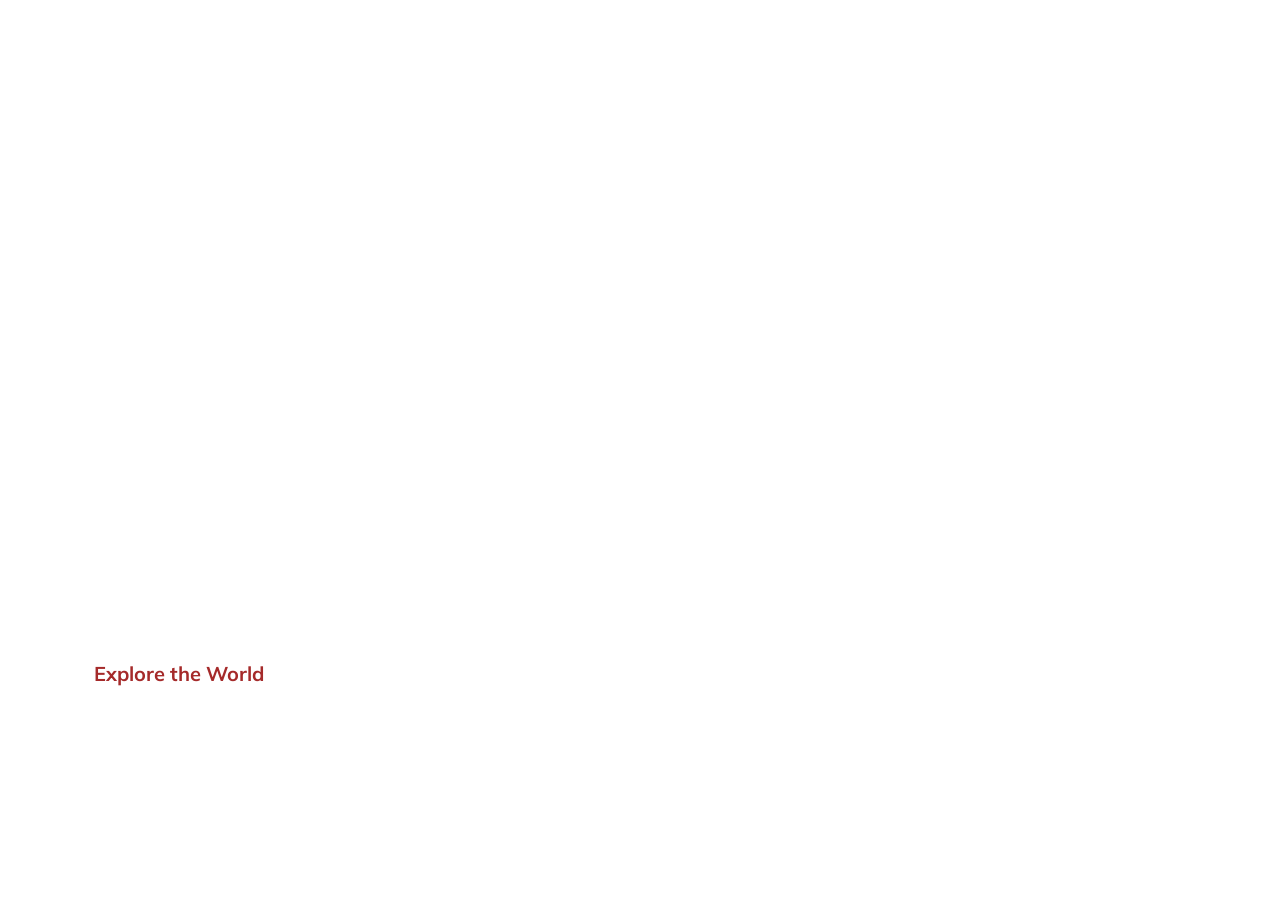
<file: index.html>
<!DOCTYPE html>
<html lang="en">
<head>
    <meta charset="UTF-8">
    <meta name="viewport" content="width=device-width, initial-scale=1.0">
    <link rel= "stylesheet" href="style.css">
    <title>Expanding Card</title>
</head>
<body>
   <div class="container">
     <div class="panel active" style="background-image: url('https://images.unsplash.com/photo-1517486808906-6ca8b3f04846?crop=entropy&cs=tinysrgb&fit=max&fm=jpg&ixid=MnwzNjUyOXwwfDF8c2VhcmNofDF8fHdvbWFufGVufDB8fHx8MTY5Mzk2OTI4OA&ixlib=rb-4.0.3&q=80&w=1080')">
        <h3>Explore the World</h3>
     </div>
     <div class="panel" style="background-image: url('https://images.unsplash.com/photo-1494526585095-c41746248156?crop=entropy&cs=tinysrgb&fit=max&fm=jpg&ixid=MnwzNjUyOXwwfDF8c2VhcmNofDJ8fG1vdW50YWluc3xlbnwwfHx8fDE2OTM5Njk0OTg&ixlib=rb-4.0.3&q=80&w=1080')">
        <h3>Adventure Awaits</h3>
     </div>
     <div class="panel" style="background-image: url('https://images.unsplash.com/photo-1506744038136-46273834b3fb?crop=entropy&cs=tinysrgb&fit=max&fm=jpg&ixid=MnwzNjUyOXwwfDF8c2VhcmNofDJ8fGxvbmV8ZW58MHx8fHwxNjkzOTY5NzI4&ixlib=rb-4.0.3&q=80&w=1080')">
        <h3>Find Your Peace</h3>
     </div>
     <div class="panel" style="background-image: url('https://images.unsplash.com/photo-1519985176271-adb1088fa94c?crop=entropy&cs=tinysrgb&fit=max&fm=jpg&ixid=MnwzNjUyOXwwfDF8c2VhcmNofDJ8fGxha2V8ZW58MHx8fHwxNjkzOTY5NTY2&ixlib=rb-4.0.3&q=80&w=1080')">
        <h3>Feel the Serenity</h3>
     </div>
     <div class="panel" style="background-image: url('https://images.unsplash.com/photo-1506748686214-e9df14d4d9d0?crop=entropy&cs=tinysrgb&fit=max&fm=jpg&ixid=MnwzNjUyOXwwfDF8c2VhcmNofDF8fG1pc3R8ZW58MHx8fHwxNjkzOTY5NjE4&ixlib=rb-4.0.3&q=80&w=1080')">
        <h3>Connect with Nature</h3>
     </div>
   </div>
    <script src = "script.js"></script>
</body>
</html>
</file>
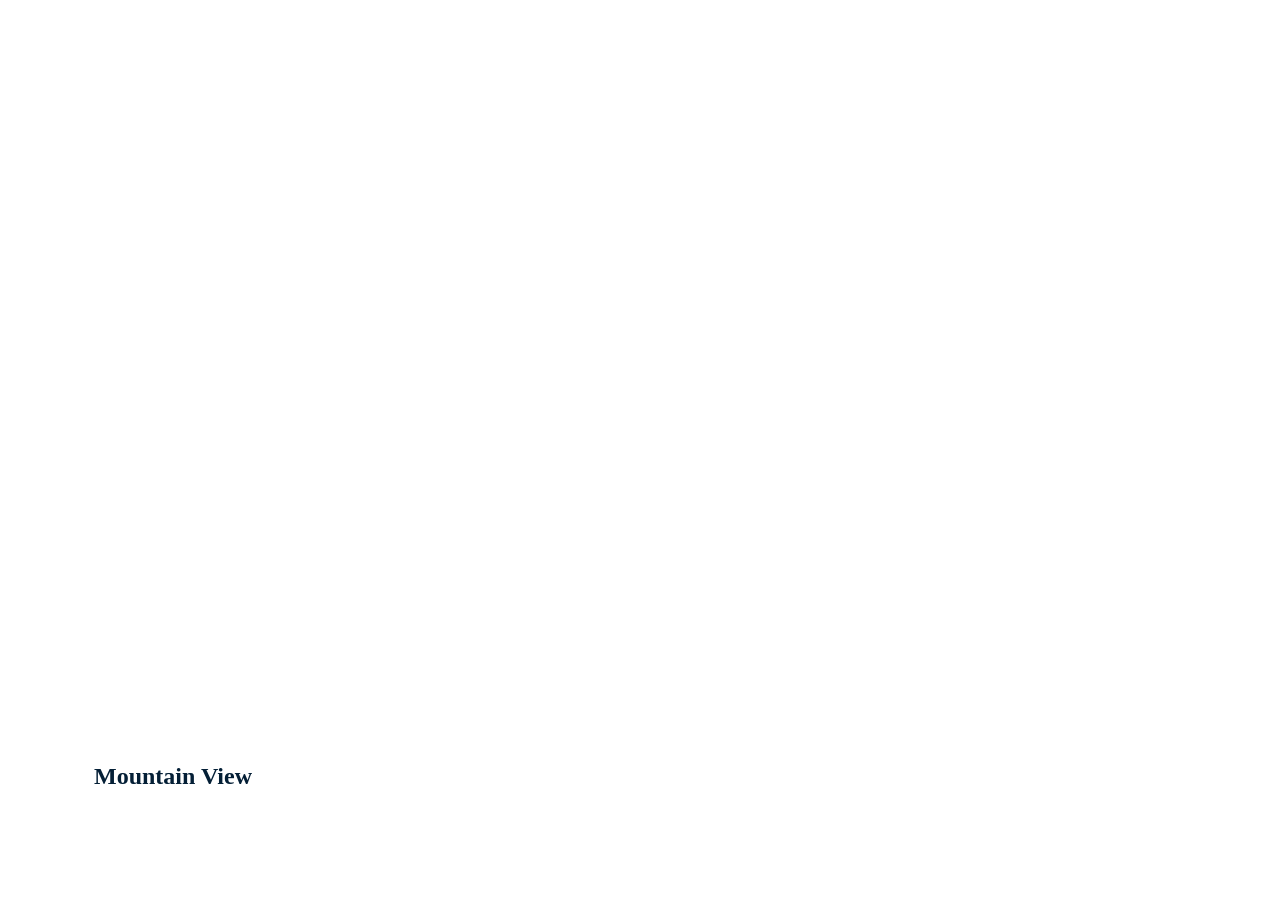
<file: Expanding Card/index.html>
<!DOCTYPE html>
<html lang="en">
<head>
  <meta charset="UTF-8">
  <meta name="viewport" content="width=device-width, initial-scale=1.0">
  <link rel="stylesheet" href="/Expanding Card/style.css">
  <title>Expanding Cards</title>
</head>
<body>
  <div class="container">
     <div class="pannel active" style="background-image: url('https://images.unsplash.com/photo-1769788873237-fbd659d9a9f5?w=600&auto=format&fit=crop&q=60&ixlib=rb-4.1.0&ixid=M3wxMjA3fDB8MHxmZWF0dXJlZC1waG90b3MtZmVlZHwxMnx8fGVufDB8fHx8fA%3D%3D')">
     <h3>Mountain View</h3>
     </div>
      <div class="pannel" style="background-image: url('https://images.unsplash.com/photo-1772722086029-81b509bfd1df?w=600&auto=format&fit=crop&q=60&ixlib=rb-4.1.0&ixid=M3wxMjA3fDB8MHxmZWF0dXJlZC1waG90b3MtZmVlZHwxOHx8fGVufDB8fHx8fA%3D%3D')">
     <h3>Turister View</h3>
     </div>
      <div class="pannel" style="background-image: url('https://images.unsplash.com/photo-1772311283542-1c537cff0887?w=600&auto=format&fit=crop&q=60&ixlib=rb-4.1.0&ixid=M3wxMjA3fDB8MHxmZWF0dXJlZC1waG90b3MtZmVlZHwxN3x8fGVufDB8fHx8fA%3D%3D')">
     <h3>House View</h3>
     </div>
      <div class="pannel" style="background-image: url('https://images.unsplash.com/photo-1769115032758-ece1ec0863eb?w=600&auto=format&fit=crop&q=60&ixlib=rb-4.1.0&ixid=M3wxMjA3fDB8MHxmZWF0dXJlZC1waG90b3MtZmVlZHw0M3x8fGVufDB8fHx8fA%3D%3D')">
     <h3>Beach View</h3>
     </div>
      <div class="pannel" style="background-image: url('https://images.unsplash.com/photo-1774910429313-98034531b71c?w=600&auto=format&fit=crop&q=60&ixlib=rb-4.1.0&ixid=M3wxMjA3fDB8MHxmZWF0dXJlZC1waG90b3MtZmVlZHwyNHx8fGVufDB8fHx8fA%3D%3D')">
     <h3>Snow Fall View</h3>
     </div>
     

  </div>





  <script src="/Expanding Card/script.js">

  </script>
</body>
</html>
</file>
<file: style.css>
@import url('https://fonts.googleapis.com/css?family=Muli&display=swap');


body{
    font-family: 'Muli' , sans-serif;
    display: flex;
    align-items: center;
    justify-content: center;
    height: 100vh;
    overflow: hidden;
    margin: 0;
}

.container{
    display: flex;
    width: 90vw;
}

.panel {
     background-size: auto 100%;
     background-position: center;
     height: 40vw;
     border-radius: 50px;
     margin: 10px;
     cursor: pointer;
     flex: 0.5;
     text-align: center;
     position: relative;
     color:brown;
     transition: flex 0.7s ease-in;

}

.panel h3{
    font-size: 20px;
    position: absolute;
    bottom: 20px;
    left: 20px;
    margin: 0;
    opacity: 0;

}

.panel.active{
    flex: 5;
}

.panel.active h3{
    opacity: 1;
}


@media (max-width: 480px) {
    .container {
        width: 100vw;
    }

    .panel:nth-of-type(4), .panel:nth-of-type(5){
        display: none;
    }
}
</file>
<file: Expanding Card/style.css>
*{
  font-family: Cambria, Cochin, Georgia, Times, 'Times New Roman', serif;
  box-sizing: border-box;
}

body{
  display: flex;
  justify-content: center;
  align-items: center;
  height: 100vh;
  margin: 0;
  overflow: hidden;

}

.container{
  display: flex;
  width: 90vw;
}


.pannel{
  background-size: cover;
  background-repeat: no-repeat;
  background-position: center;
  height: 80vh;
  border-radius: 50px;
  color: rgb(2, 6, 10);
  cursor: pointer;
  flex: .3;
  margin: 10px;
  position: relative;
  transition: flex 0.7s ease-in;
}

.pannel h3{
  position: absolute;
  font-size: 24px;
  bottom: 20px;
  left: 20px;
  margin: 0;
  opacity: 0;

}

.pannel.active{
  flex: 5;
}
.pannel.active h3{
  opacity: 1;
  color: rgb(4, 31, 54);
  transition: opacity 0.3s ease-in .5s;
}

@media(max-width: 480px) {
  .container{
    width: 100vw;
  }
  .pannel:nth-of-type(4),.pannel:nth-of-type(5){
    display: none;
  }
  
}
</file>
